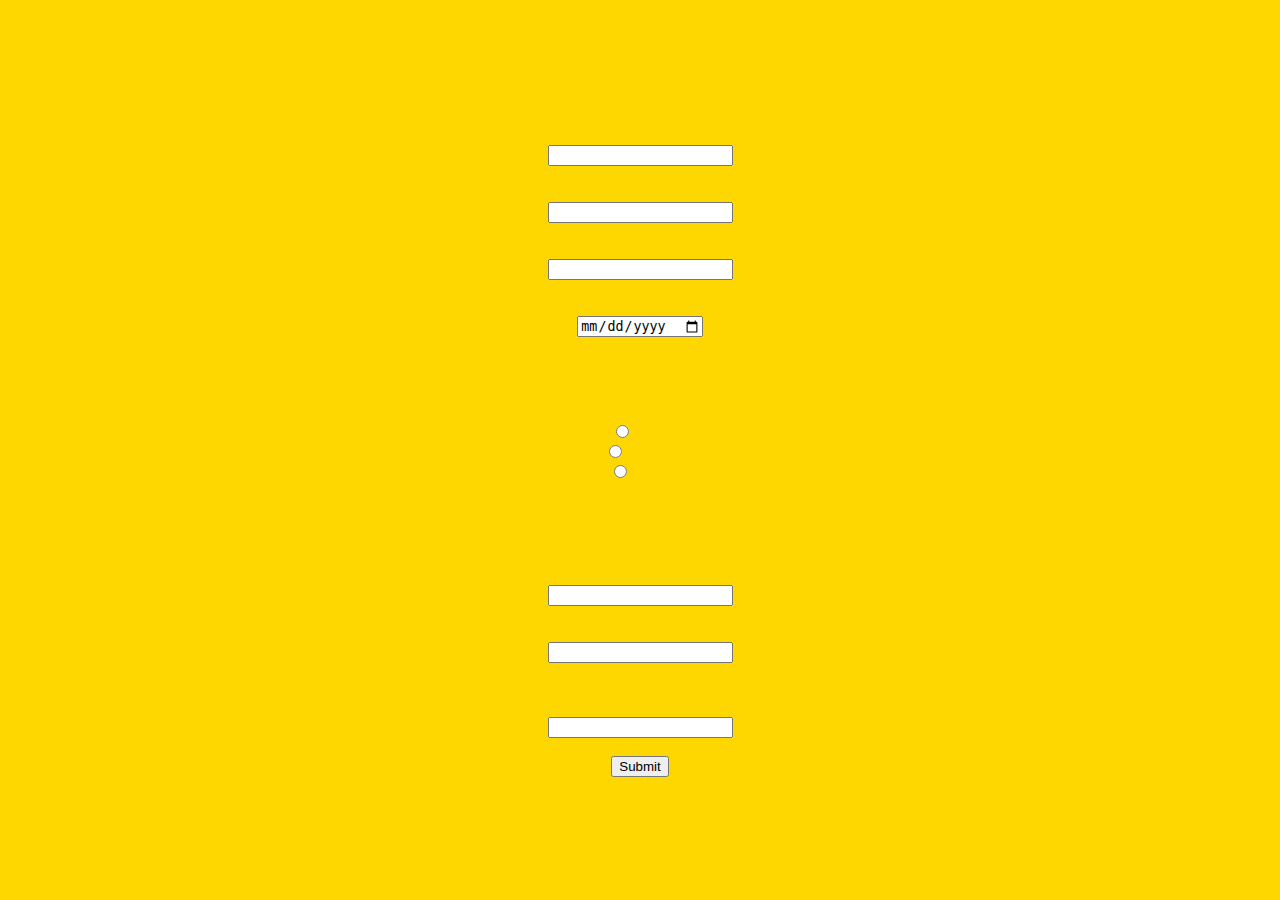
<file: Registration.html>
<!DOCTYPE html>
<html>
<head>
<title>Mzamomtsha's Registration Form</title>
  <script src="Registration.js"></script> 
</head>

<style>
body{
  background-color:gold;background-image: url('https://i1.wp.com/studentportal.org.za/wp-content/uploads/2019/06/school-details.jpg?fit=1024%2C716&ssl=1');
}
</style>

<body style="text-align:center;">
<h1 style="color:gold">Enrolment Form</h1>
<h2 style="color:gold">Pupil Details</h2>
<form action = "/action-page.php">
  <label for ="fname"style ="color:gold">First Name:</label><br>
  <input type="text" id="fname" name="fname"><br><br>
  <label for ="1name"style="color:gold">Last name:</label><br>
  <input type="text" id="1name" name="1name"<br><br><br>
  <label for="phone"style="color:gold">Grade:</label><br>
  <input type="tel" id="phone" name="phone" min="0" max="9999999999"<br><br>
  <label for="lname"style="color:gold">Date of Birth:</label><br><br>
  <input type="date" name="DoB"><br><br>
<h2 style="color:gold">Gender</h2>
  <input type="radio" id="male" name="gender" value="male">
<label for="male"style="color:gold">Male</label><br>
<input type="radio" id="female" name="gender" value="female">
<label for="female"style="color:gold">Female</label><br>
<input type="radio" id="other"style="color:gold" name="gender" value="other">
<label for="other"style="color:gold">Other</label><br><br>
<h2 style="color:gold">Parent details</h2>
<label for="fname"style="color:gold">First name:</label><br>
  <input type="text" id="fname" name="fname"><br><br>
  <label for="lname"style="color:gold">Last name:</label><br>
  <input type="text" id="lname" name="lname"><br><br>
   <label for="phone"style="color:gold">Phone number:</label><br><br>
   <input type="tel" id="phone" name="phone"<br><br><br>
   <input type="submit" value="Submit">

  </form>
</body>
</html>
</file>
